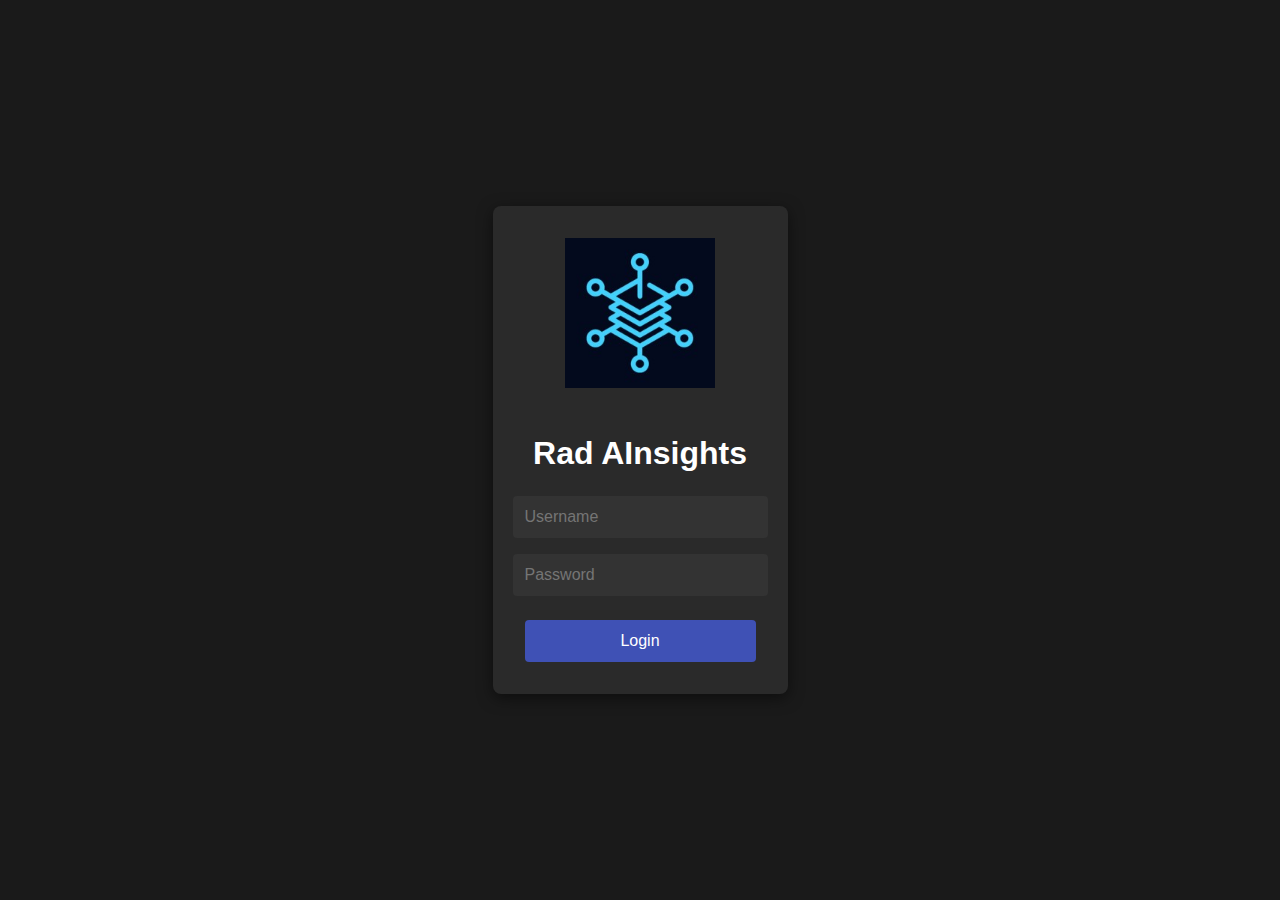
<file: index.html>
<!DOCTYPE html>
<html lang="en">
<head>
    <meta charset="UTF-8">
    <meta name="viewport" content="width=device-width, initial-scale=1.0">
    <title>Rad AInsights</title>
    <link rel="stylesheet" href="./syles.css">
</head>
<body>
    <div class="login-container" id="loginContainer">
        <div class="logo-container">
            <img src="radai_logo.jpg" alt="Company Logo" class="company-logo">
        </div>
        <h2>Rad AInsights</h2>
        <form id="loginForm">
            <input type="text" id="username" placeholder="Username" required>
            <input type="password" id="password" placeholder="Password" required>
            <button type="submit">Login</button>
        </form>
    </div>

    <div class="dashboard-container" id="dashboardContainer" style="display:none;">
        <div class="sidebar">
            <div class="logo-container">
                <img src="radai_logo.jpg" alt="Company Logo" class="company-logo">
            </div>
            <h2>Rad AInsights</h2>
            <a href="practice-overview.html"><button>Practice Overview</button></a>
            <a href="rvu-meter.html"><button>RVU Meter</button></a>
            <a href="custom-analysis.html"><button>Custom Analysis</button></a>
            <button id="unreadBtn">Daily Unread Studies</button>
        </div>
    </div>

    <script src="script.js"></script>
</body>
</html>
</file>
<file: syles.css>
html, body {
    margin: 0;
    padding: 0;
    height: 100%;
    width: 100%;
    background-color: #1a1a1a; /* Dark gray background */
    color: #ffffff; /* White text */
    font-family: 'Roboto', sans-serif;
    display: flex;
    align-items: center;
    justify-content: center;
}

.login-container {
    display: flex;
    flex-direction: column;
    align-items: center;
    background-color: #2a2a2a; /* Slightly lighter gray for the login box */
    padding: 2rem;
    border-radius: 8px;
    box-shadow: 0px 4px 15px rgba(0, 0, 0, 0.5);
    color: #ffffff; /* Ensure text inside login box is white */
}

.logo-container {
    margin-bottom: 1rem;
}

.company-logo {
    width: 150px;
    height: auto;
}

.login-container h2 {
    font-size: 2rem;
    margin-bottom: 1rem;
}

.login-container form {
    display: flex;
    flex-direction: column;
    align-items: center;
    width: 100%;
}

.login-container input {
    margin: 0.5rem 0;
    padding: 0.75rem;
    border: none;
    border-radius: 4px;
    background-color: #333333; /* Dark input fields */
    color: #ffffff; /* White text in input fields */
    width: 100%;
    max-width: 300px;
    font-size: 1rem;
}

.login-container button {
    padding: 0.75rem 1.5rem;
    border: none;
    border-radius: 4px;
    background-color: #3f51b5; /* Blue button */
    color: #ffffff;
    cursor: pointer;
    font-size: 1rem;
    margin-top: 1rem;
    transition: background-color 0.3s ease;
    width: 100%;
    max-width: 300px;
}

.login-container button:hover {
    background-color: #2c3a8d;
}

.dashboard-container {
    display: flex;
    height: 100vh;
    width: 100%;
    background-color: #1a1a1a; /* Dark gray background */
    color: #ffffff; /* White text */
}

.sidebar {
    width: 200px;
    background-color: #2a2a2a;
    display: flex;
    flex-direction: column;
    align-items: center;
    padding-top: 1rem;
    color: #ffffff;
}

.sidebar h2 {
    font-size: 1.5rem;
    margin-bottom: 2rem;
}

.sidebar button, .sidebar a button {
    width: 100%;
    padding: 1rem;
    margin: 0.5rem 0;
    background-color: #3f51b5;
    color: #ffffff;
    border: none;
    cursor: pointer;
    text-align: left;
    padding-left: 10px;
    transition: background-color 0.3s ease;
}

.sidebar button:hover, .sidebar a button:hover {
    background-color: #2c3a8d;
}

.sidebar a {
    text-decoration: none;
    color: inherit;
}

.content {
    flex-grow: 1;
    position: relative;
    height: 100vh;
    width: 100%;
    padding: 0;
    color: #ffffff;
}

.content iframe {
    position: absolute;
    top: 0;
    left: 0;
    width: 100%;
    height: 100%;
    border: none;
    color: #ffffff;
}
</file>
